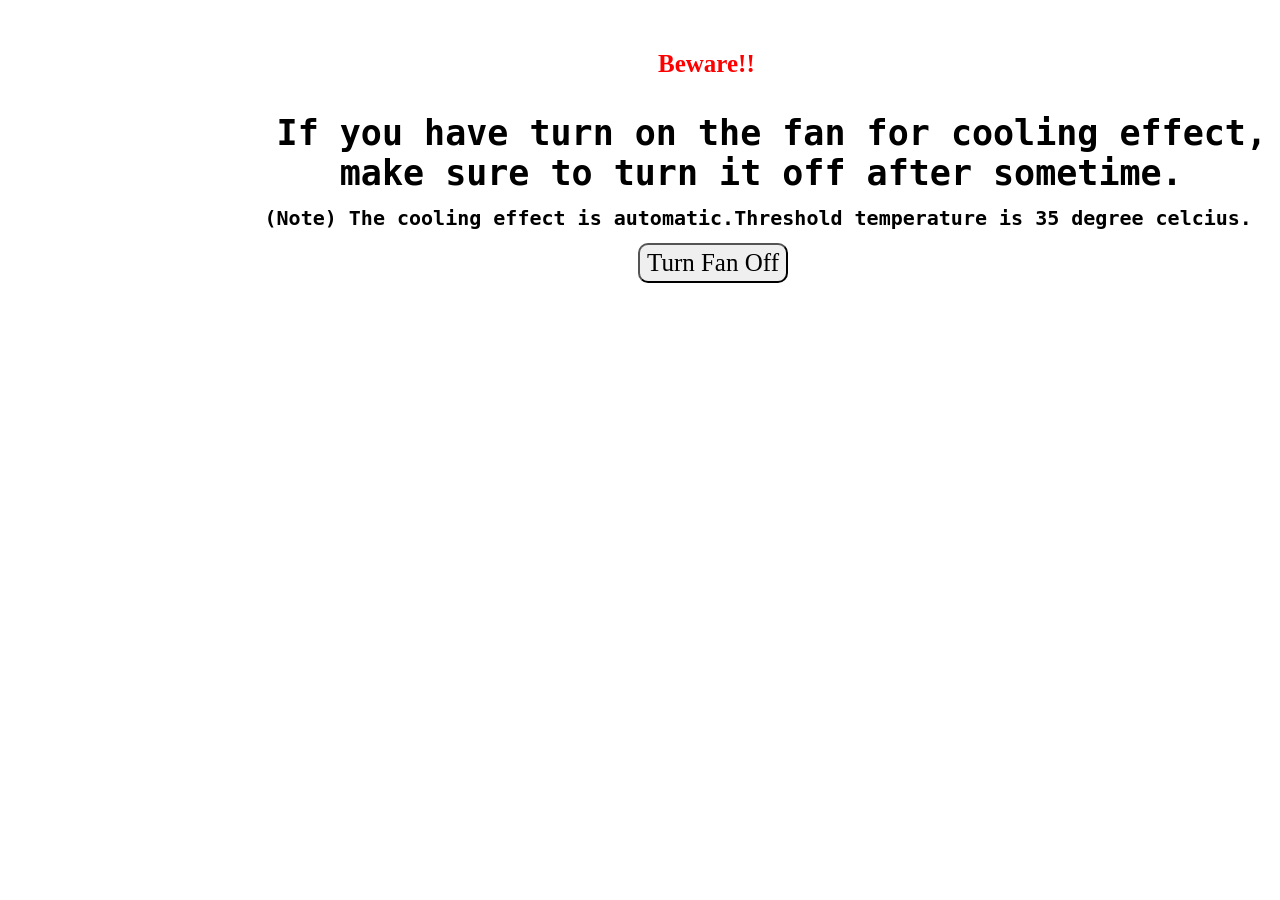
<file: Webapp Code/fanoff.html>
<!DOCTYPE html>
<html>
<head>
	<title>
		Beware!!
	</title>
	<style type="text/css">
		#first{
			height: 130px;
			width: 700px;
			margin-left: 100px;
			margin-top: 20px;
			font-family: Gabriola;
			font-size: 35px;
		}
		#abc{
			margin-top: 50px;
			margin-left: 650px;
			font-size: 25px;
			color:red;
		}
		#btn{
			height: 40px;
			width: 150px;
			font-family: Gabriola;
			font-size: 25px;
			border-radius: 10px;
		}
		#second{
			margin-left: 630px
		}
		
	</style>
</head>
<body>
<div id="abc"><b>
	Beware!!
</b>
</div>
<div id="first">
	<b><pre>
	If you have turn on the fan for cooling effect,
	   make sure to turn it off after sometime.
<span style="font-size: 20px">             (Note) The cooling effect is automatic.Threshold temperature is 35 degree celcius.</span>
	</pre></b>
</div>
<div id="second">
	<form action="http://172.16.29.173:5000/fanoff">
		<input type="submit" value="Turn Fan Off" id="btn">
	</form>
</div>
</body>
</html>
</file>
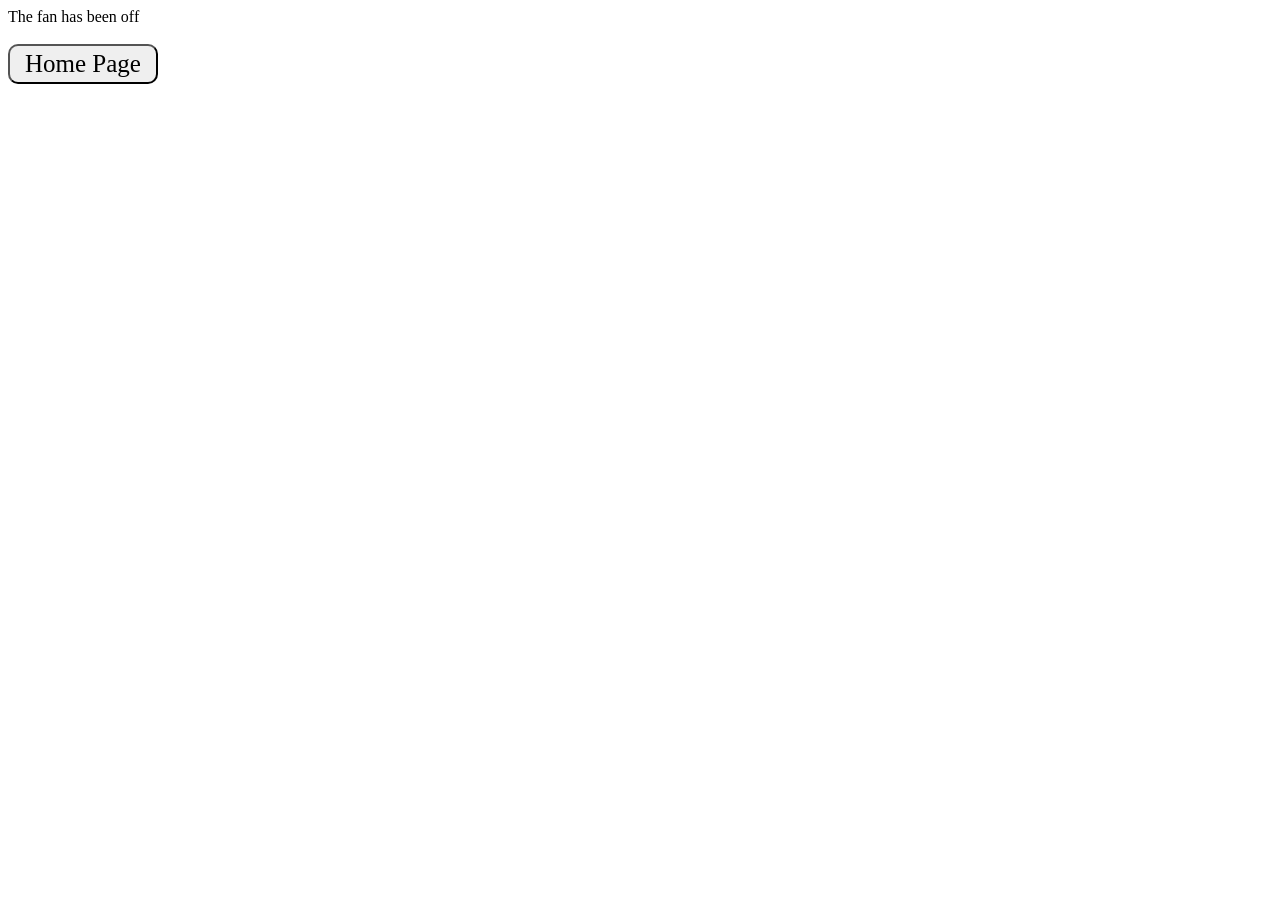
<file: Webapp Code/fanofflast.html>
<!DOCTYPE html>
<html>
<head>
	<title>
		Fans are off!
	</title>
	<style type="text/css">
		#btn{
			height: 40px;
			width: 150px;
			font-family: Gabriola;
			font-size: 25px;
			border-radius: 10px;
		}
	</style>
</head>
<body>

The fan has been off
<br>
<br>
<form action="http://172.16.29.173:5000/">
	<input type="submit" value="Home Page" id="btn">
</form>

</body>
</html>
</file>
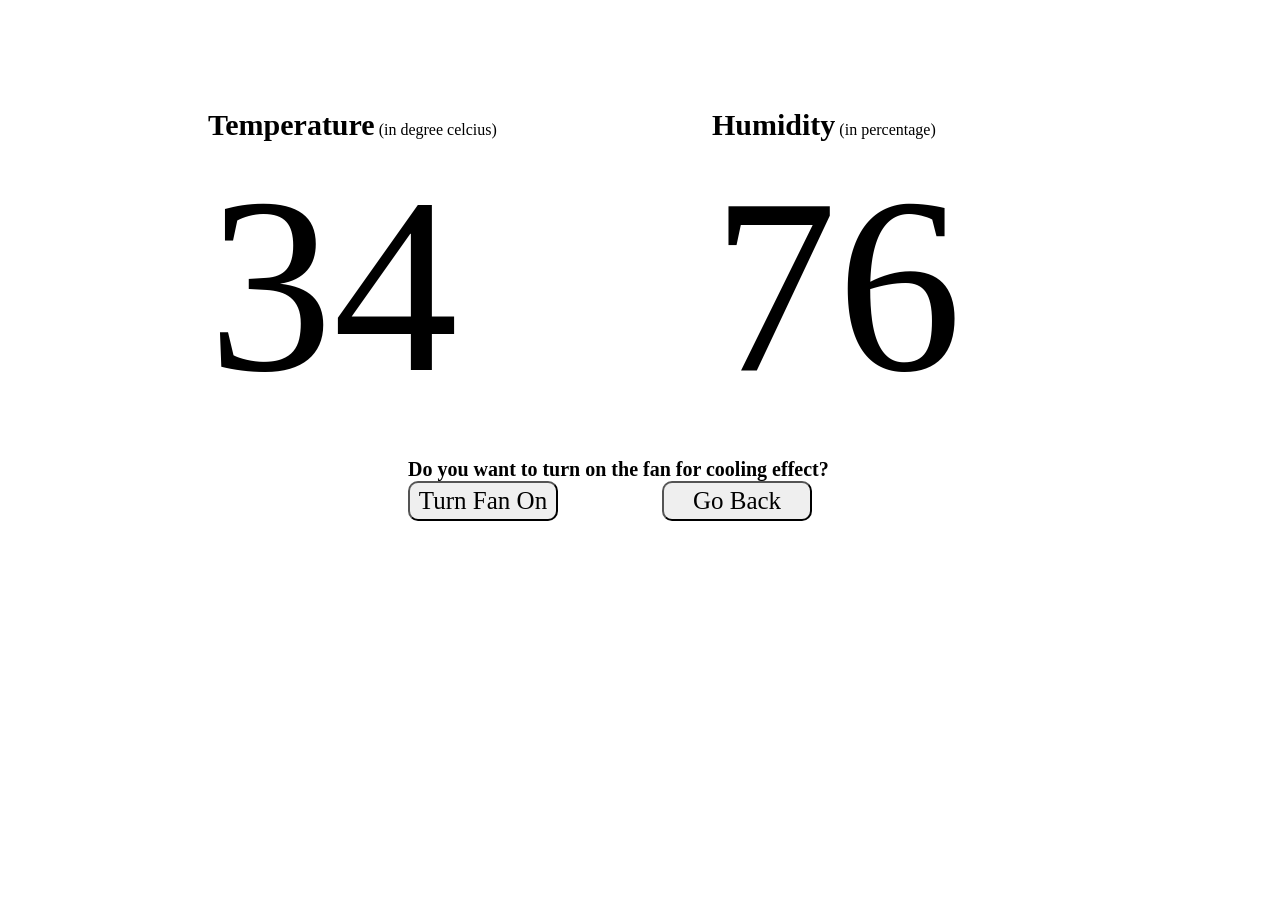
<file: Webapp Code/fanon.html>
<!DOCTYPE html>
<html>
<head>
	<title>
		Temperature And Humidity
	</title>
	<style type="text/css">
		#first{
			height: 300px;
			width: 300px;
			margin: 200px;
			margin-top: 100px;
			margin-bottom: 50px;
			display: inline-block;
		}
		#second{
			height: 300px;
			width: 300px;
			margin: 100px 200px 50px 0;
			display: inline-block;
		}
		#third{
			margin-left: 400px;
			font-size: 20px;

		}
		#forth{
			height: 70px;
			width: 250px;
			margin-left: 400px;
			display: inline-block;
		}
		#fifth{
			height: 70px;
			width: 250px;
			
			display: inline-block;
		}
		#btn{
			height: 40px;
			width: 150px;
			font-family: Gabriola;
			font-size: 25px;
			border-radius: 10px;
		}
	</style>
</head>
<body>
<div id="first">
	<span style="font-size: 30px"><b>Temperature</b></span> (in degree celcius)
	<br>
	<span style="font-size: 250px">34</span>

</div>
<div id="second">
	<span style="font-size: 30px"><b>Humidity</b></span> (in percentage)
	<br>
	<span style="font-size: 250px">76</span>
</div>
<div id="third"><b>
	Do you want to turn on the fan for cooling effect?</b>
</div>
<div id="forth">
	<form action="http://172.16.29.173:5000/fanon">
		<input type="submit" value="Turn Fan On" id="btn">
	</form>
</div>

<div id="fifth">
	<form action="http://172.16.29.173:5000/">
		<input type="submit" value="Go Back" id="btn">
	</form>
</div>
</body>
</html>
</file>
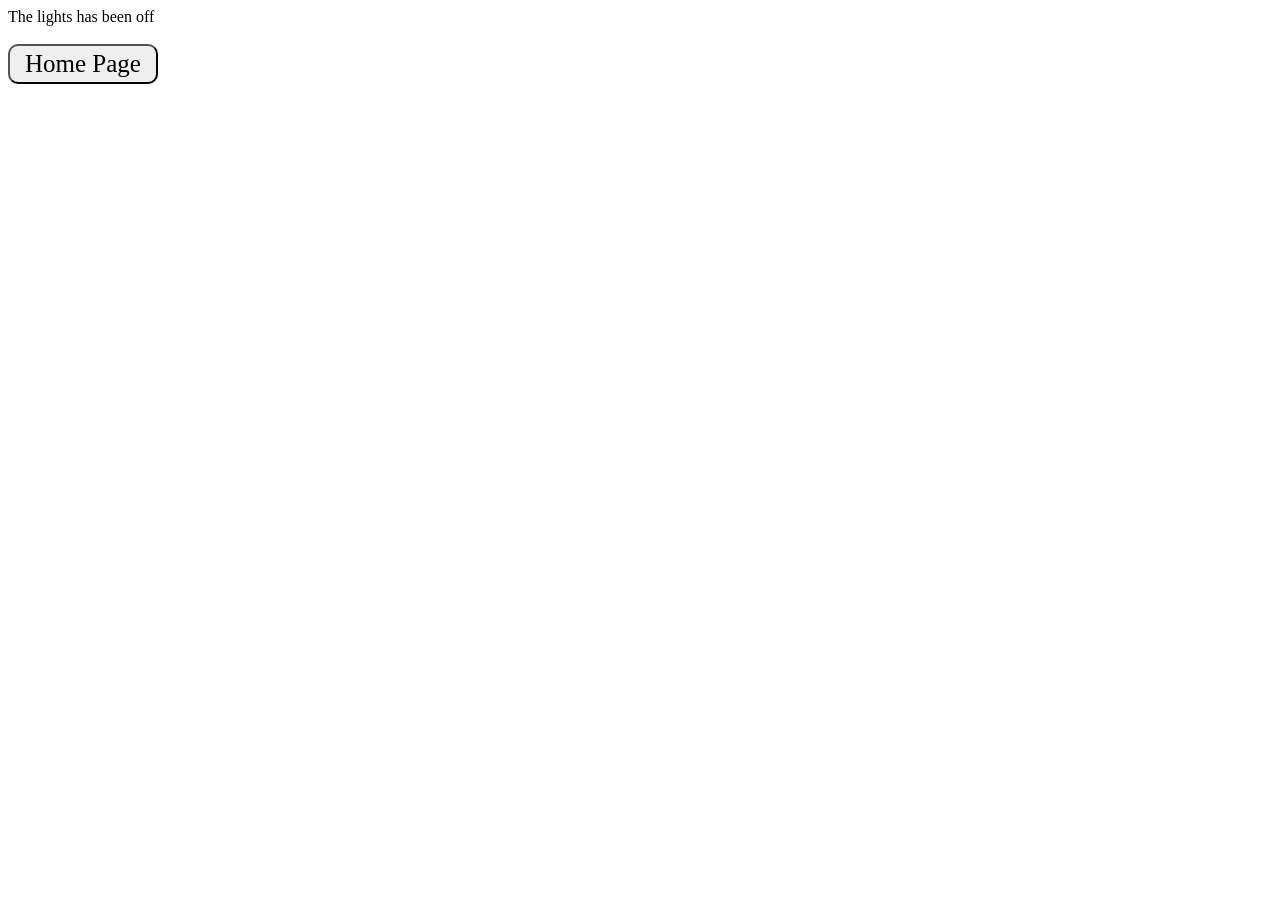
<file: Webapp Code/ledoff.html>
<!DOCTYPE html>
<html>
<head>
	<title>
		Fans are off!
	</title>
	<style type="text/css">
		#btn{
			height: 40px;
			width: 150px;
			font-family: Gabriola;
			font-size: 25px;
			border-radius: 10px;
		}
	</style>
</head>
<body>

The lights has been off
<br>
<br>
<form action="http://172.16.29.173:5000/">
	<input type="submit" value="Home Page" id="btn">
</form>

</body>
</html>
</file>
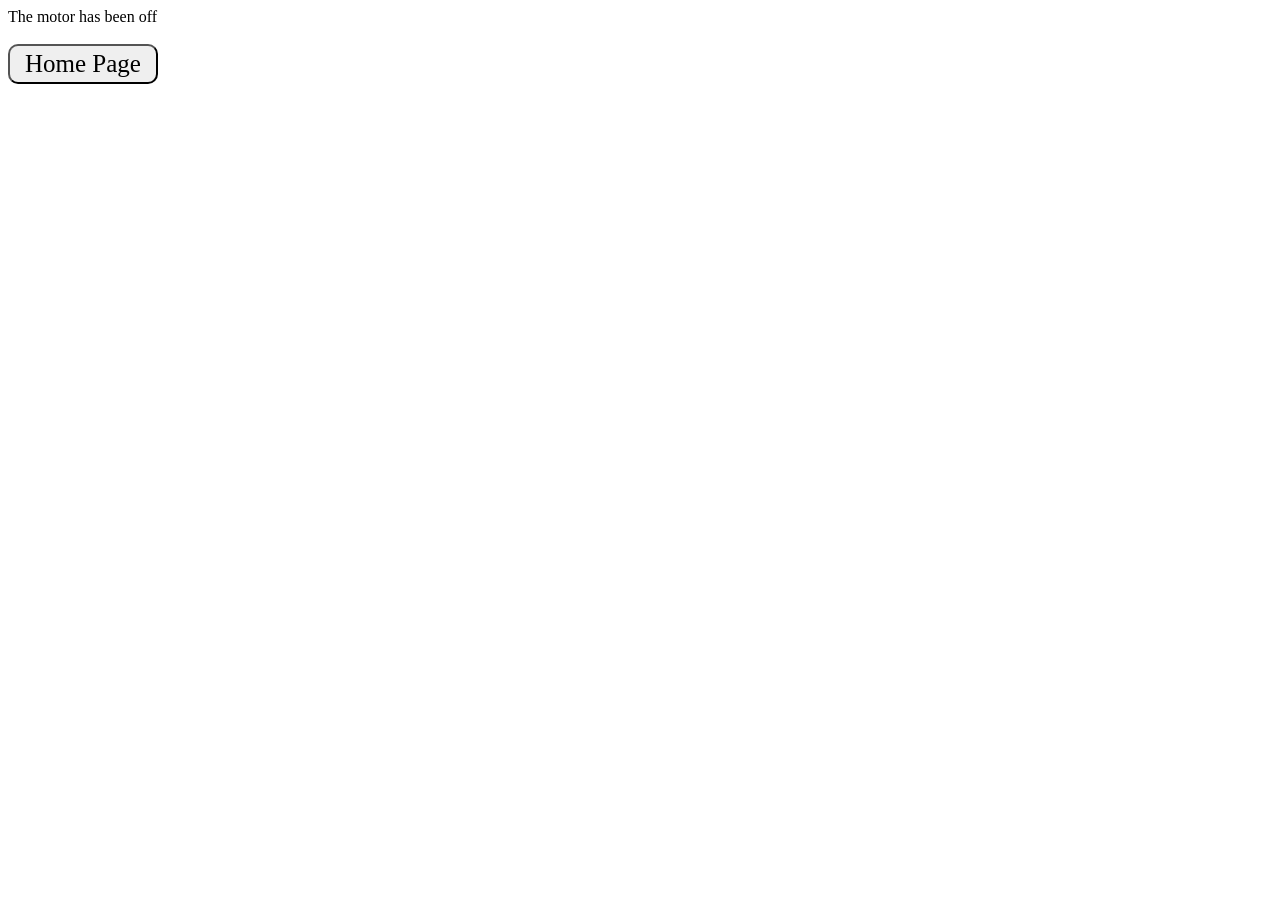
<file: Webapp Code/motoroff.html>
<!DOCTYPE html>
<html>
<head>
	<title>
		Fans are off!
	</title>
	<style type="text/css">
		#btn{
			height: 40px;
			width: 150px;
			font-family: Gabriola;
			font-size: 25px;
			border-radius: 10px;
		}
	</style>
</head>
<body>

The motor has been off
<br>
<br>
<form action="http://172.16.29.173:5000/">
	<input type="submit" value="Home Page" id="btn">
</form>

</body>
</html>
</file>
